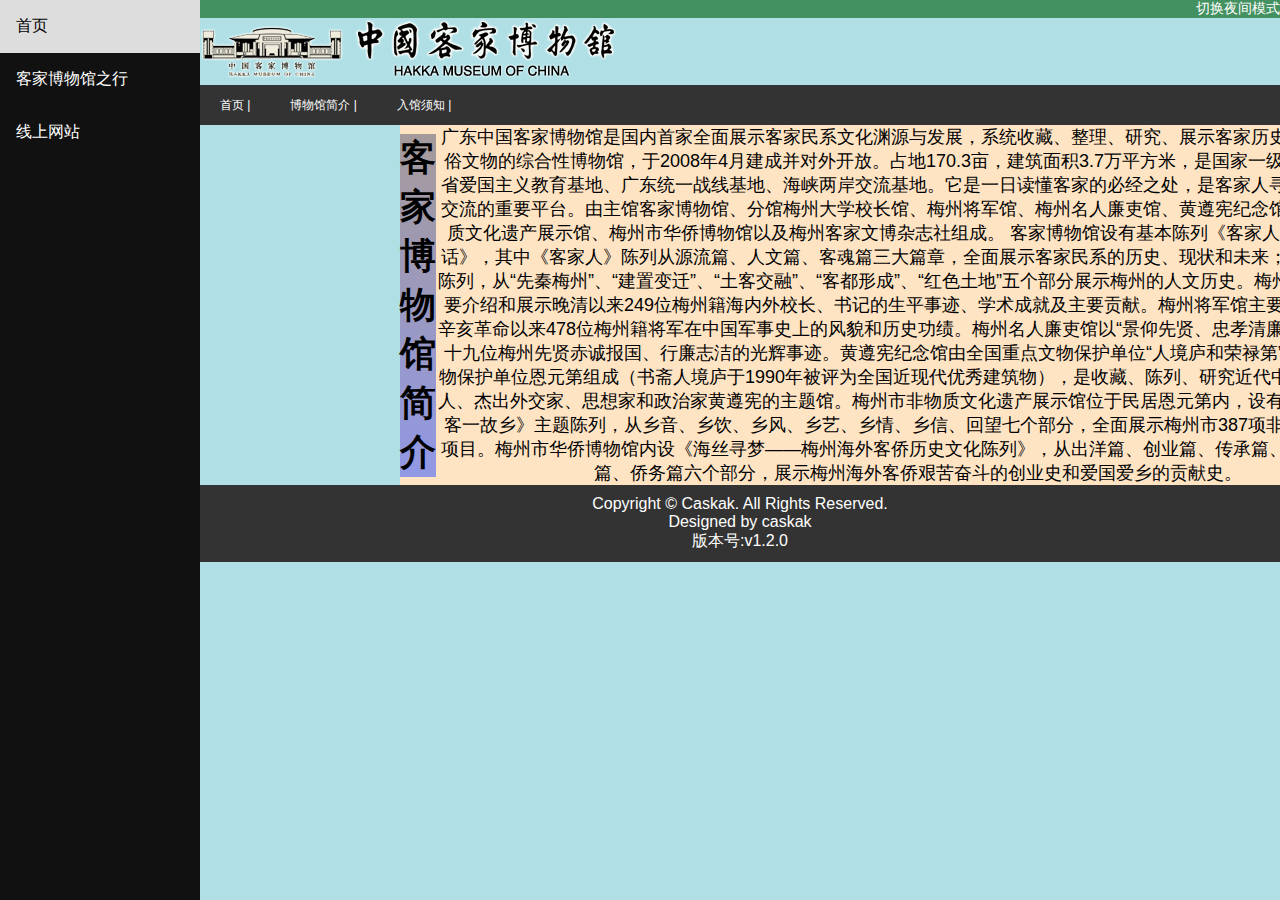
<file: introduce.html>
<!DOCTYPE html>
<html lang="en">
<head>
<title>客家博物馆之行</title>
<meta charset="utf-8">
<link rel="icon" type="image/x-icon" href="校徽.png">
<link rel="stylesheet" type="text/css" href="./MZstyle.css">
<link rel="stylesheet" type="text/css" href="./MZmuesum.css">
<meta name="CasKak" content="客家博物馆;版本号:v1.1">
</head>
<body>
<div class="sidenav">
  <a href="./index.html">首页</a>
  <a href="./MZmuseum.html">客家博物馆之行</a>
  <a href="#">线上网站</a>
</div>

<!-- 夜间模式 -->
<div class="mode-toggle">
<a href="javascript:void(0);" id  ="mode-toggle">切换夜间模式</a>
  <script>
    document.getElementById('mode-toggle').addEventListener('click', function()
    {
    document.body.classList.toggle('dark-mode');
    });
  </script>
</div>
<!-- 夜间模式结束 -->

<!--博物馆logo start-->
<div class="content">
    <div class="logo">
     <img src="./img_logo/logo.png" alt="logo">
</div>
<!--博物馆logo end-->    

<!--导航栏 start-->
<div class="nav-bar">
    <div class="nav-left">
         <ul class="nav_ul">
            <li><a href="./MZmuseum.html">首页</a> <span>|</span> </li>
            <li><a href="./introduce.html">博物馆简介</a> <span>|</span> </li>
            <li><a href="./know.html">入馆须知</a> <span>|</span> </li>
          </ul>
    </div>
</div>    
 <!--导航栏 end-->
 <div class="content">
 <div class="introduce">
    <h1>客家博物馆简介</h1>
    <p>广东中国客家博物馆是国内首家全面展示客家民系文化渊源与发展，系统收藏、整理、研究、展示客家历史文物与客家民俗文物的综合性博物馆，于2008年4月建成并对外开放。占地170.3亩，建筑面积3.7万平方米，是国家一级博物馆、广东省爱国主义教育基地、广东统一战线基地、海峡两岸交流基地。它是一日读懂客家的必经之处，是客家人寻根问祖和文化交流的重要平台。由主馆客家博物馆、分馆梅州大学校长馆、梅州将军馆、梅州名人廉吏馆、黄遵宪纪念馆、梅州市非物质文化遗产展示馆、梅州市华侨博物馆以及梅州客家文博杂志社组成。

      客家博物馆设有基本陈列《客家人》和《梅州史话》，其中《客家人》陈列从源流篇、人文篇、客魂篇三大篇章，全面展示客家民系的历史、现状和未来；《梅州史话》陈列，从“先秦梅州”、“建置变迁”、“土客交融”、“客都形成”、“红色土地”五个部分展示梅州的人文历史。梅州大学校长馆主要介绍和展示晚清以来249位梅州籍海内外校长、书记的生平事迹、学术成就及主要贡献。梅州将军馆主要介绍和展示从辛亥革命以来478位梅州籍将军在中国军事史上的风貌和历史功绩。梅州名人廉吏馆以“景仰先贤、忠孝清廉”为主题，展示十九位梅州先贤赤诚报国、行廉志洁的光辉事迹。黄遵宪纪念馆由全国重点文物保护单位“人境庐和荣禄第”以及广东省文物保护单位恩元第组成（书斋人境庐于1990年被评为全国近现代优秀建筑物），是收藏、陈列、研究近代中国著名爱国诗人、杰出外交家、思想家和政治家黄遵宪的主题馆。梅州市非物质文化遗产展示馆位于民居恩元第内，设有《乡愁映像·一客一故乡》主题陈列，从乡音、乡饮、乡风、乡艺、乡情、乡信、回望七个部分，全面展示梅州市387项非物质文化遗产项目。梅州市华侨博物馆内设《海丝寻梦——梅州海外客侨历史文化陈列》，从出洋篇、创业篇、传承篇、融合篇、故土篇、侨务篇六个部分，展示梅州海外客侨艰苦奋斗的创业史和爱国爱乡的贡献史。
      
      </p>

  </div>

</div>
<!-- 版权说明 start -->
<div class="footer">
  <p class="copyright">Copyright © Caskak. All Rights Reserved.</p>
  <p>Designed by caskak</p>
  <p>版本号:v1.2.0</p>
</div>
<!-- 版权说明 end -->

</body>
</html>
</file>
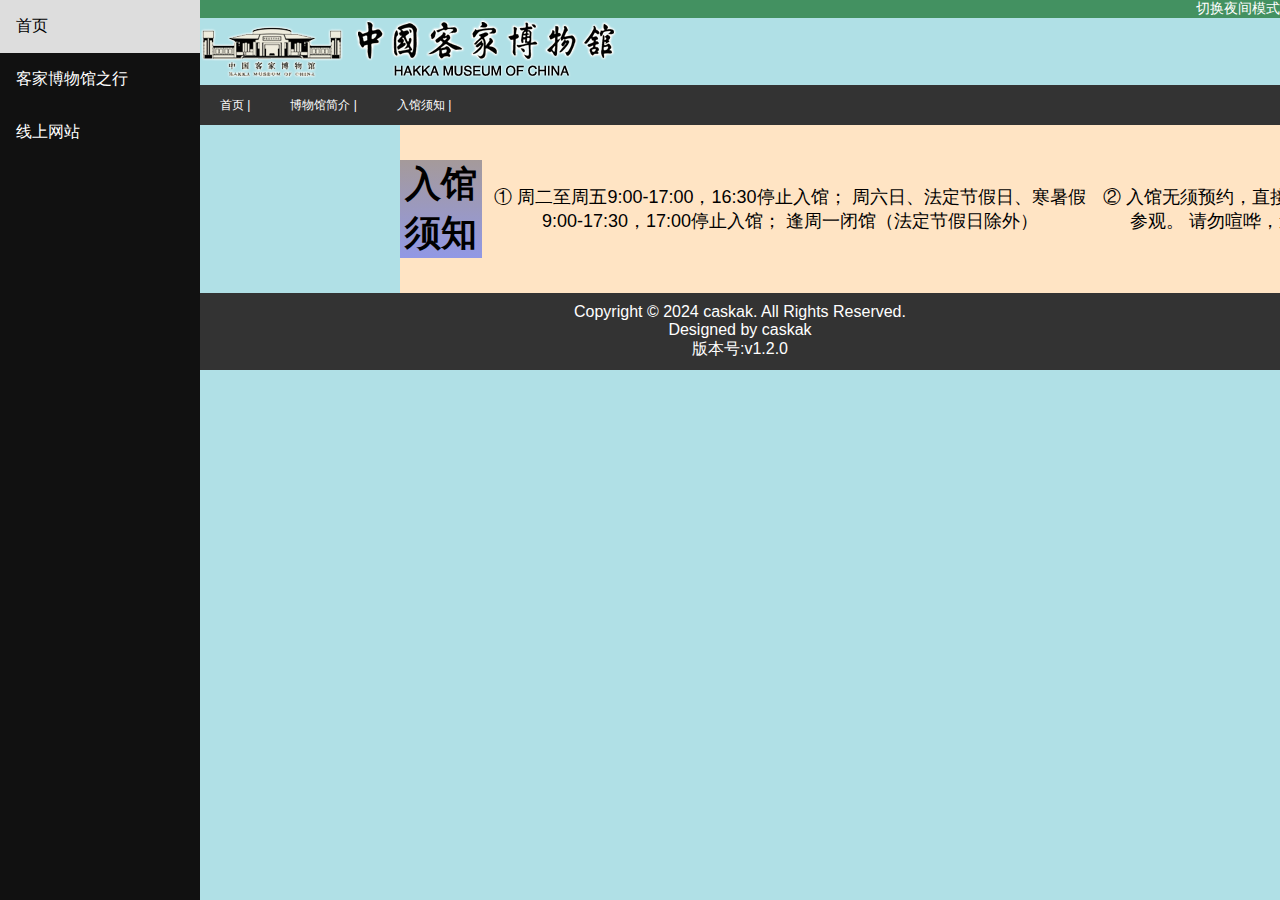
<file: know.html>
<!DOCTYPE html>
<html lang="en">
<head>
<title>客家博物馆之行</title>
<meta charset="utf-8">
<link rel="icon" type="image/x-icon" href="校徽.png">
<link rel="stylesheet" type="text/css" href="./MZstyle.css">
<link rel="stylesheet" type="text/css" href="./MZmuesum.css">
<meta name="caskak" content="客家博物馆;版本号:v1.1">
</head>
<body>
<div class="sidenav">
  <a href="./index.html">首页</a>
  <a href="./MZmuseum.html">客家博物馆之行</a>
  <a href="#">线上网站</a>
</div>

<!-- 夜间模式 -->
<div class="mode-toggle">
<a href="javascript:void(0);" id  ="mode-toggle">切换夜间模式</a>
  <script>
    document.getElementById('mode-toggle').addEventListener('click', function()
    {
    document.body.classList.toggle('dark-mode');
    });
  </script>
</div>
<!-- 夜间模式结束 -->

<!--博物馆logo start-->
<div class="content">
    <div class="logo">
     <img src="./img_logo/logo.png" alt="logo">
</div>
<!--博物馆logo end-->    

<!--导航栏 start-->
<div class="nav-bar">
    <div class="nav-left">
         <ul class="nav_ul">
            <li><a href="./MZmuseum.html">首页</a> <span>|</span> </li>
            <li><a href="./introduce.html">博物馆简介</a> <span>|</span> </li>
            <li><a href="#">入馆须知</a> <span>|</span> </li>
          </ul>
    </div>
</div>    
 <!--导航栏 end-->
 <div class="content">
 <div class="introduce">
    <h1>入馆须知</h1>
    <br>
    <br>
    <br>
    <br><br>
    <br>
    <br>
    <br>
    <p>① 周二至周五9:00-17:00，16:30停止入馆；
        周六日、法定节假日、寒暑假9:00-17:30，17:00停止入馆；
        逢周一闭馆（法定节假日除外）
    </p>
    <br>
    <br>
    <br>
    <p>② 入馆无须预约，直接进入博物馆内参观。
        请勿喧哗，遵守秩序。
    </p>


  </div>

</div>
<!-- 版权说明 start -->
<div class="footer">
  <p class="copyright">Copyright © 2024 caskak. All Rights Reserved.</p>
  <p>Designed by caskak</p>
  <p>版本号:v1.2.0</p>
</div>
<!-- 版权说明 end -->

</body>
</html>
</file>
<file: MZstyle.css>
*{
    margin: 0;
    padding: 0;
    box-sizing: border-box;
}

.footer{
    background-color: #333333;
    color: #ffffff;
    text-align: center;
    padding: 10px;

}

a{
    text-decoration: none;
    color: #ffffff;
}

a:hover{
    color: #ff0000;
}

body 
{
  margin: 0;
  font-family: Arial, Helvetica, sans-serif;
}

.mode-toggle{

  background-color:  #439161;
  font-size: 14px;
  text-align: right;
}


              /*body*/
.content h1
{
  background-color: red;
  background-image: linear-gradient(#a59a9a, #9198e5);
  font-size: 36px;
  text-align: center;
}
             /*body结束*/


            /*侧导航栏*/
.sidenav {
  height: 100%;
  width: 200px;
  position: fixed;
  z-index: 1;
  top: 0;
  left: 0;
  background-color: #111;
  overflow-x: hidden;
}


/* Side navigation links */
.sidenav a {
  color: white;
  padding: 16px;
  text-decoration: none;
  display: block;
}

/* Change color on hover */
.sidenav a:hover {
  background-color: #ddd;
  color: black;
}

/* Style the content */
.content {
  margin-left: 200px;
  padding-left:0;

}
        /*侧导航栏结束*/

 /* 默认样式（白天模式） */
        body {
            background-color: powderblue;
            color: black;
        }

        /* 夜间模式样式 */
        body.dark-mode {
            background-color: black;
            color: white;
        }

        /* 切换按钮样式 */
.mode-toggle 
{
    background-color: #000000
    top: 0;
}
      /* 切换按钮样式 结束*/


      /*彩虹blob效果*/
.blob{
  position: absolute;
  width: 500px;
  height: 500px;
  background: linear-gradient(180deg,rgba(47,184,255,0.42),#5c9df1 100%);
  border-radius: 24% 76% 35% 65% / 27% 36% 64% 73%;
  transform: translate(-100px,-50px) rotate(-90deg);
  transition: 1s cubic-bezier(0.075, 0.82, 0.165, 1);
  animation: animateBlob 20s infinite alternate;
}

.blob:hover{
  width: 520px;
  height: 520px;
  filter: blur(30px);
  box-shadow: inset 0 0 0 5px rgba(255, 255, 255, 0.6),
  inset 100px 100px 0 0 #fa709a,
  inset 200px 200px 0 0 #784ba8, 
  inset 300px 300px 0 0 #2b86c5;
}

@keyframes animateBlob{
  100%{
      transform: translate(300px ,50px) rotate(-10deg);
      border-radius: 76% 24% 33% 67% / 68% 55% 45% 32%;
  }
}
/*彩虹blob效果结束*/
</file>
<file: MZmuesum.css>
.text{
    background-color: rgb(255, 253, 253);
    

    height: 20px;

}

.nav-bar
{
    width: 100%;
    height: 40px;
    background-color: #333;
    display: flex;
}

.content-box{
    width: duto;
    height: auto;
}

.nav-bar .nav_ul{
    width: 100%;
    height: 40px;
    display: flex;
    line-height: 40px;
    font-size: 12px;
}

.nav-bar .nav_ul li{
    list-style: none;
    margin-right: 20px;
    margin-left: 20px;
}
.nav-bar .nav_ul span{
    color: #fff;
}
/*藏品展示*/

.content-box h2{
    font-size: 24px;
    font-weight: bold;
    text-align: center;
}

.content-box{

    justify-content:space-around ;
}

.content-box .class-box{
    margin-left: 350px;
    display: flex;
    width: 600px;
    height: auto;
}
.class-box .class {
    width: 800px;
    height: 450px;
    display: flex;
}

.content-box .view
{
    display: flex;
}

.view img {
    margin-left: 50px;
    width: 600px;
    height: 450px;
    display: flex;
}

.cp {
    background-color: bisque;
    display: flex;
    width: 800px;
    height: 250px;
    justify-content: space-around;
    margin:auto;
}


.cp img{
    margin: 10px;
    width: 200px;
    height: 200px;
}

.cp-text{
    font-size: 18px;
    background-color: bisque;
    display: flex;
    width: 800px;
    height: 50px;
    justify-content: space-around;
    margin:auto;
}
/*建筑展览*/

.str {
    background-color: bisque;
    display: flex;
    width: 800px;
    height: 250px;
    justify-content: space-around;
    margin:auto;
}


.str img{
    margin: 10px;
    width: 200px;
    height: 200px;
}

.str-text{
    font-size: 18px;
    background-color: bisque;
    display: flex;
    width: 800px;
    height: 50px;
    justify-content: space-around;
    margin:auto;
}
.introduce{
    text-align: center;
    font-size: 18px;
    background-color: bisque;
    display: flex;
    width: 1000px;
    height: auto;
    justify-content: space-around;
    margin:auto;
    justify-content: center; /* 水平居中 */
    align-items: center;    /* 垂直居中 */
}
</file>
